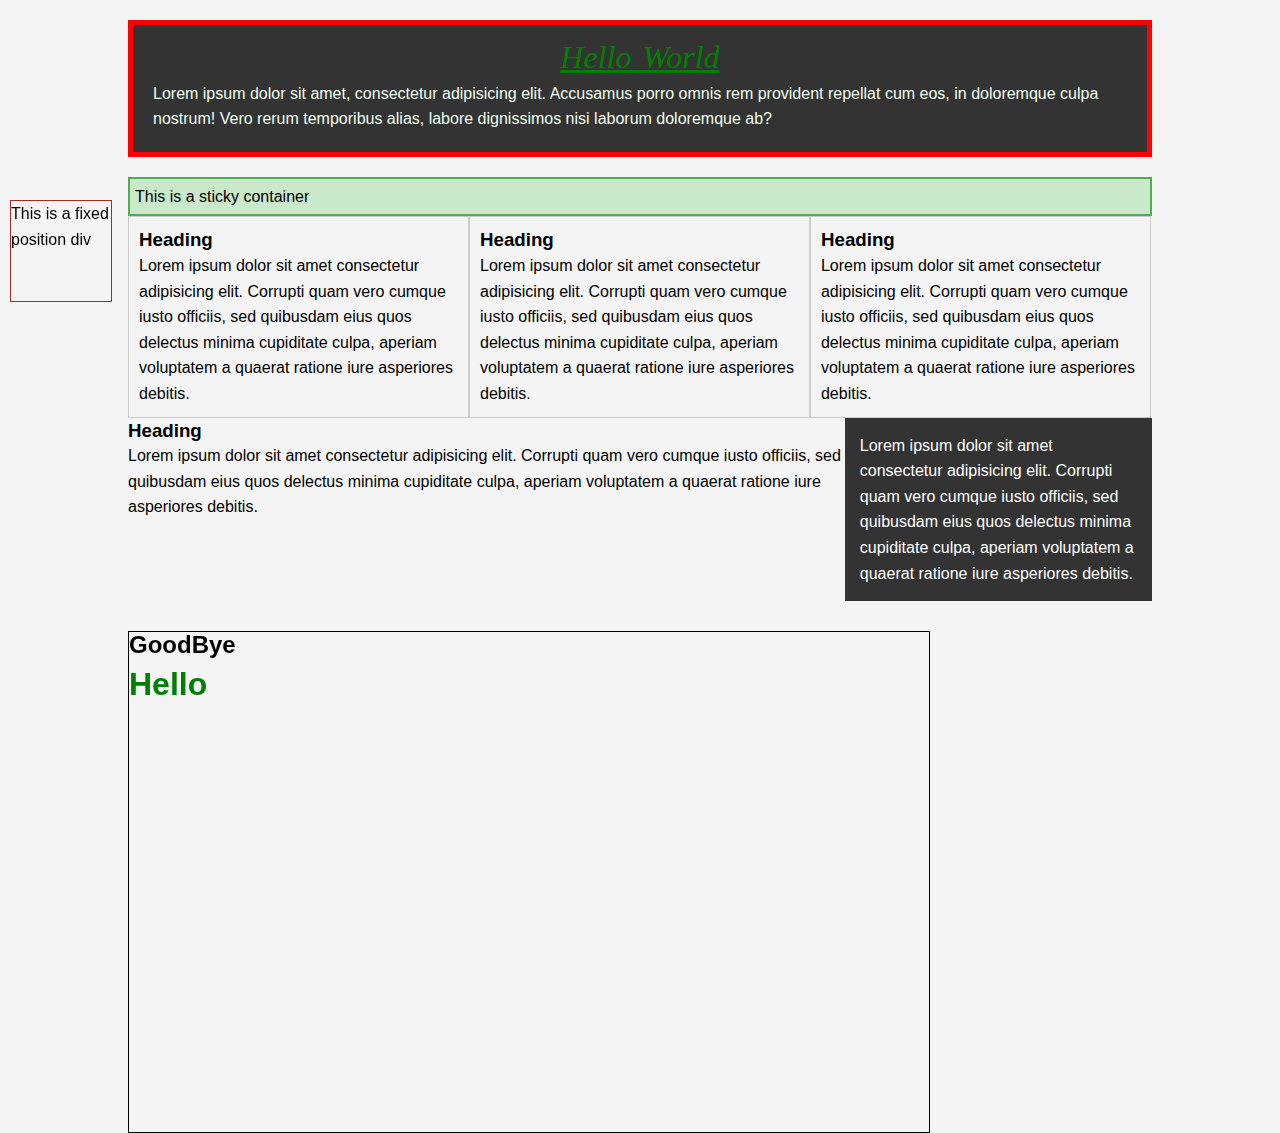
<file: index.html>
<!DOCTYPE html>
<html>
  <head>
    <title>CSS Scribble</title>
    <link rel="stylesheet" type="text/css" href="css/styles.css" />
    <style>
      /*h1 {
        color: lightgray;
      }*/
    </style>
  </head>
  <body>
    <div class="container">
      <div class="wrapper">
        <h1>Hello World</h1>
        <p>
          Lorem ipsum dolor sit amet, consectetur adipisicing elit. Accusamus
          porro omnis rem provident repellat cum eos, in doloremque culpa
          nostrum! Vero rerum temporibus alias, labore dignissimos nisi laborum
          doloremque ab?
        </p>
      </div>
      <div class="stickit">This is a sticky container</div>
      <div class="block">
        <h3>Heading</h3>
        <p>
          Lorem ipsum dolor sit amet consectetur adipisicing elit. Corrupti quam
          vero cumque iusto officiis, sed quibusdam eius quos delectus minima
          cupiditate culpa, aperiam voluptatem a quaerat ratione iure asperiores
          debitis.
        </p>
      </div>
      <div class="block">
        <h3>Heading</h3>
        <p>
          Lorem ipsum dolor sit amet consectetur adipisicing elit. Corrupti quam
          vero cumque iusto officiis, sed quibusdam eius quos delectus minima
          cupiditate culpa, aperiam voluptatem a quaerat ratione iure asperiores
          debitis.
        </p>
      </div>
      <div class="block">
        <h3>Heading</h3>
        <p>
          Lorem ipsum dolor sit amet consectetur adipisicing elit. Corrupti quam
          vero cumque iusto officiis, sed quibusdam eius quos delectus minima
          cupiditate culpa, aperiam voluptatem a quaerat ratione iure asperiores
          debitis.
        </p>
      </div>

      <!--After the floating elements we need to clear it-->
      <div class="clr"></div>

      <div id="main-block">
        <h3>Heading</h3>
        <p>
          Lorem ipsum dolor sit amet consectetur adipisicing elit. Corrupti quam
          vero cumque iusto officiis, sed quibusdam eius quos delectus minima
          cupiditate culpa, aperiam voluptatem a quaerat ratione iure asperiores
          debitis.
        </p>
      </div>

      <div id="sidebar">
        <p>
          Lorem ipsum dolor sit amet consectetur adipisicing elit. Corrupti quam
          vero cumque iusto officiis, sed quibusdam eius quos delectus minima
          cupiditate culpa, aperiam voluptatem a quaerat ratione iure asperiores
          debitis.
        </p>
      </div>
      <div class="clr"></div>

      <div class="p-box">
        <h1>Hello</h1>
        <h2>GoodBye</h2>
      </div>

      <div class="fixit">This is a fixed position div</div>
    </div>
  </body>
</html>
</file>
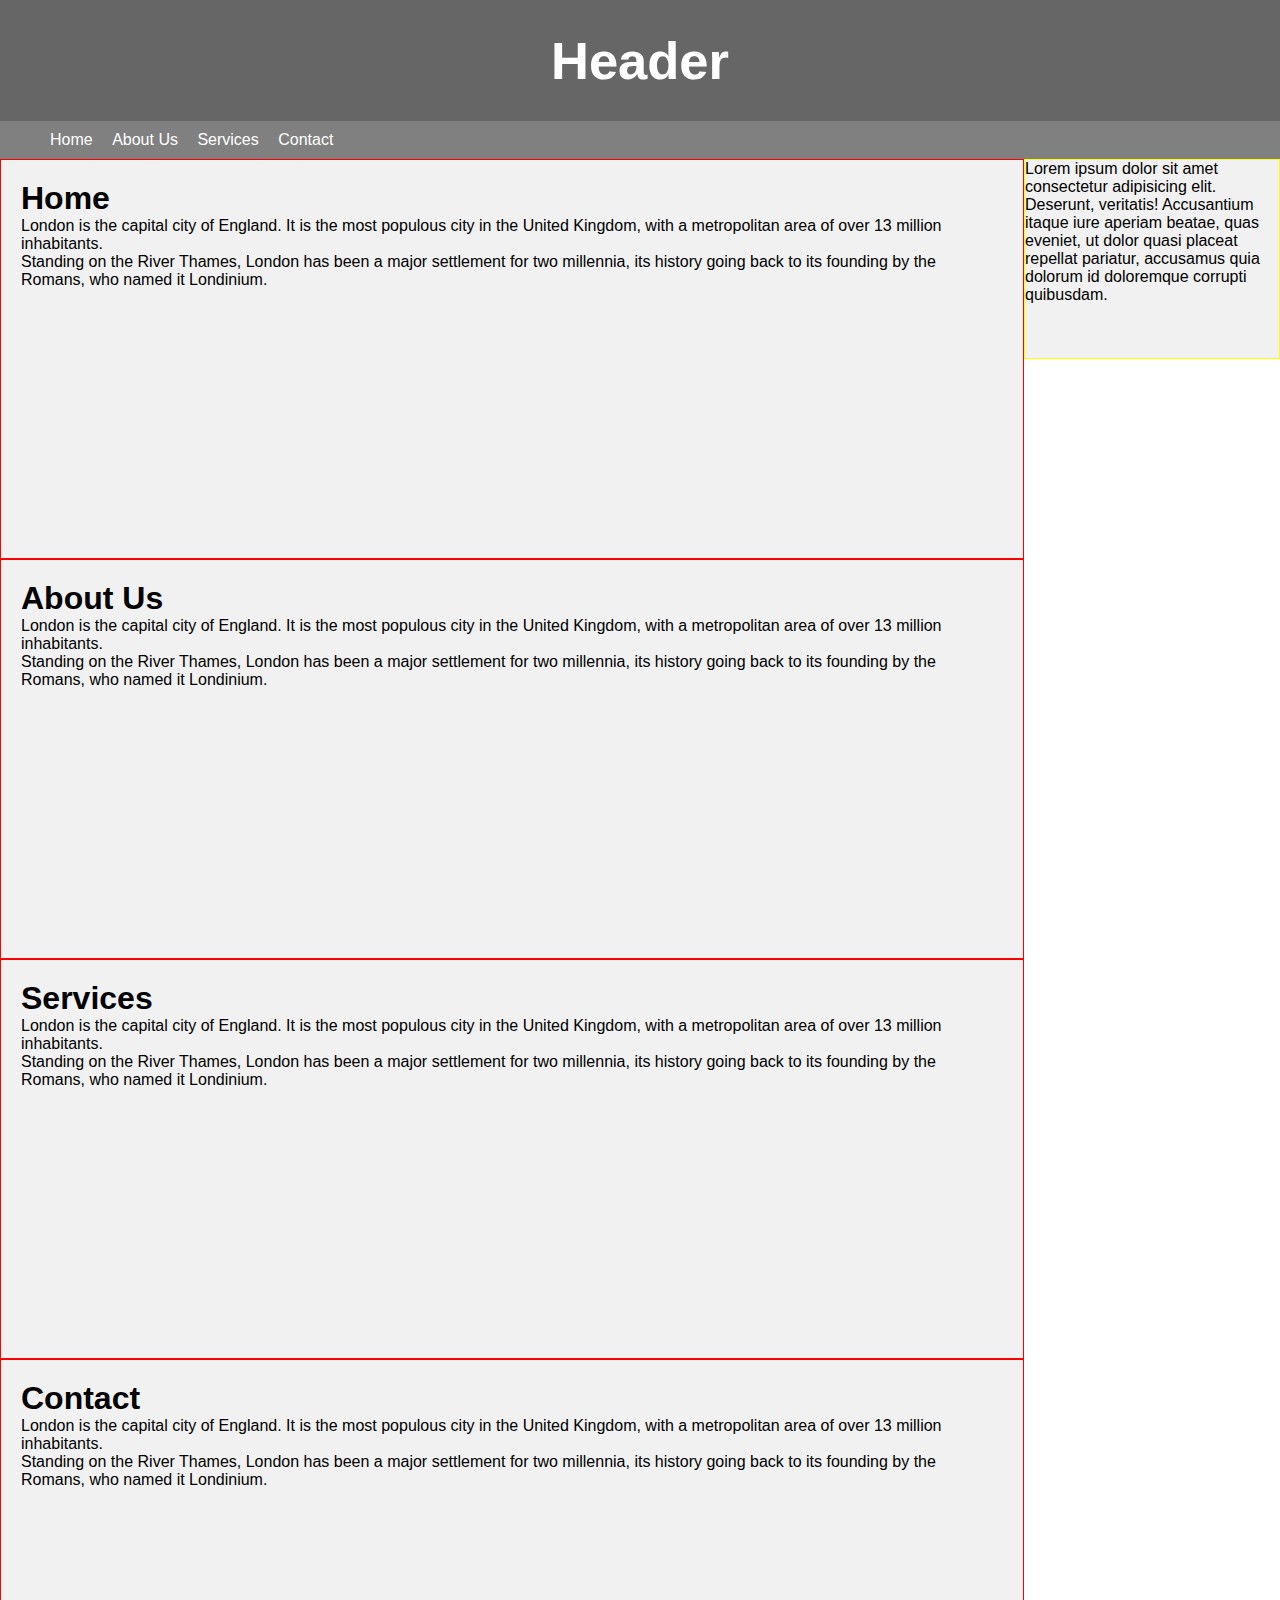
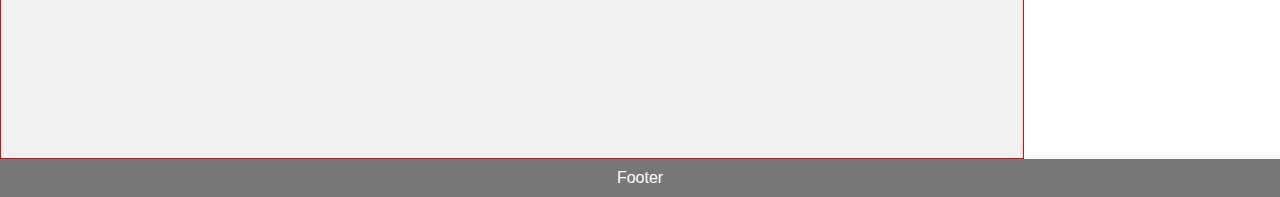
<file: layout.html>
<!DOCTYPE html>
<html lang="en">
  <head>
    <title>CSS Template</title>
    <meta charset="utf-8" />
    <meta name="viewport" content="width=device-width, initial-scale=1" />
    <link rel="stylesheet" type="text/css" href="layout-css.css" />
    <style></style>
  </head>
  <body>
    <header>
      <h2>Header</h2>
    </header>
    <nav class="sticky-header">
      <ul>
        <li><a href="#home">Home</a></li>
        <li><a href="#about">About Us</a></li>
        <li><a href="#services">Services</a></li>
        <li><a href="#contact">Contact</a></li>
      </ul>
    </nav>

    <section class="main-section">
      <article id="home">
        <h1>Home</h1>
        <p>
          London is the capital city of England. It is the most populous city in
          the United Kingdom, with a metropolitan area of over 13 million
          inhabitants.
        </p>
        <p>
          Standing on the River Thames, London has been a major settlement for
          two millennia, its history going back to its founding by the Romans,
          who named it Londinium.
        </p>
      </article>
      <article id="about">
        <h1>About Us</h1>
        <p>
          London is the capital city of England. It is the most populous city in
          the United Kingdom, with a metropolitan area of over 13 million
          inhabitants.
        </p>
        <p>
          Standing on the River Thames, London has been a major settlement for
          two millennia, its history going back to its founding by the Romans,
          who named it Londinium.
        </p>
      </article>
      <article id="services">
        <h1>Services</h1>
        <p>
          London is the capital city of England. It is the most populous city in
          the United Kingdom, with a metropolitan area of over 13 million
          inhabitants.
        </p>
        <p>
          Standing on the River Thames, London has been a major settlement for
          two millennia, its history going back to its founding by the Romans,
          who named it Londinium.
        </p>
      </article>
      <article id="contact">
        <h1>Contact</h1>
        <p>
          London is the capital city of England. It is the most populous city in
          the United Kingdom, with a metropolitan area of over 13 million
          inhabitants.
        </p>
        <p>
          Standing on the River Thames, London has been a major settlement for
          two millennia, its history going back to its founding by the Romans,
          who named it Londinium.
        </p>
      </article>
     
    </section>
    <aside class="sidebar">
        <p>Lorem ipsum dolor sit amet consectetur adipisicing elit. Deserunt, veritatis! Accusantium itaque iure aperiam beatae, quas eveniet, ut dolor quasi placeat repellat pariatur, accusamus quia dolorum id doloremque corrupti quibusdam.</p>
    </aside>

    <div class="clr"></div>

    <footer>
      <p>Footer</p>
    </footer>
  </body>
</html>
</file>
<file: layout-css.css>
* {
    box-sizing: border-box;
    margin: 0px;
    padding: 0px;
  }
  
  body {
    font-family: Arial, Helvetica, sans-serif;
  }
  
  /* Style the header */
  header {
    background-color: #666;
    padding: 30px;
    text-align: center;
    font-size: 35px;
    color: white;
  }

  .clr {
    clear: both;
  }
  
  .sticky-header{
      position: sticky;
      top: 0px;
      background-color: gray;
      padding: 10px;
  }
  .sticky-header ul{
    margin-left: 40px;
  }


  .sticky-header ul li{
      display: inline;
  }

  .sticky-header ul li a{ 
    text-decoration: none;
    color: white;
    margin-right: 15px;
}
  
.main-section{
    float: left;
    width: 80%;
    background-color: #f1f1f1;
    box-sizing: border-box;
}  
  
  article {
    padding: 20px;
    height: 400px; /* only for demonstration, should be removed */
    border: 1px solid red;
  }
  
  /* Clear floats after the columns */
  /*section::after {
    content: "";
    display: table;
    clear: both;
  }*/

  .sidebar{
      float: right;
      width: 20%;
      background-color: #f1f1f1;
      box-sizing: border-box;
      position: sticky;
      top: 40px;
      right: 0;
      bottom: 0;
      overflow: scroll;
      height: 200px;
      border: 1px solid yellow;
  }
  
  /* Style the footer */
  footer {
    background-color: #777;
    padding: 10px;
    text-align: center;
    color: white;
  }
  
  /* Responsive layout - makes the two columns/boxes stack on top of each other instead of next to each other, on small screens */
  @media (max-width: 600px) {
    nav, article {
      width: 100%;
      height: auto;
    }
  }
</file>
<file: css/styles.css>
/*reset all browser default styles */
* {
  margin: 0;
  padding: 0;
}
body {
  margin: 0;
  background-color: #f4f4f4;
  color: black;
  border-color: coral;
  font-family: Arial, Helvetica, sans-serif;
  font-size: 16px;
  font-weight: bold;
  /*same as above */
  font: normal 16px Arial, Helvetica, sans-serif;
  line-height: 1.6em;
}

.clr {
  clear: both;
}
h1 {
  color: green;
}
.container {
  width: 80%;
  margin: auto;
}

.wrapper {
  background-color: #333;
  color: honeydew;
  border-right: 5px solid red;
  border-width: 3px;
  border-bottom-width: 5px;
  border: 5px solid red;
  padding: 20px;
  margin: 20px 0px;
}

.wrapper h1 {
  font-family: Tahoma;
  font-weight: 500;
  text-decoration: underline;
  font-style: italic;
  word-spacing: 0.1em;
  text-transform: capitalize;
  text-align: center;
  margin-bottom: 10px;
}

.block {
  float: left;
  width: 33.3%;
  border: 1px solid #ccc;
  padding: 10px;
  /*this takes in the padding,border and applies to the width*/
  box-sizing: border-box;
}


#main-block{
    float: left;
    width: 70%;
}

#sidebar{
    float: right;
    width: 30%;
    background-color: #333;
    color: #fff;
    padding: 15px;
    box-sizing: border-box;
}

.p-box{
    width: 800px;
    height: 500px;
    border:1px solid black;
    margin-top: 30px;
    position: relative;
}


.p-box h1{
    /*if the parent is relative, the element will be relative to its  parent elese it is relative to browser*/ 
    position: absolute;
    top: 40px; 
}

.stickit{
    position: sticky;
    top: 0;
    padding: 5px;
    background-color: #cae8ca;
    border: 2px solid #4CAF50;
}

.fixit{
    position: fixed;
    top: 200px;
    left: 10px;
    width: 100px;
    height: 100px;
    border: 1px solid brown;
}
</file>
